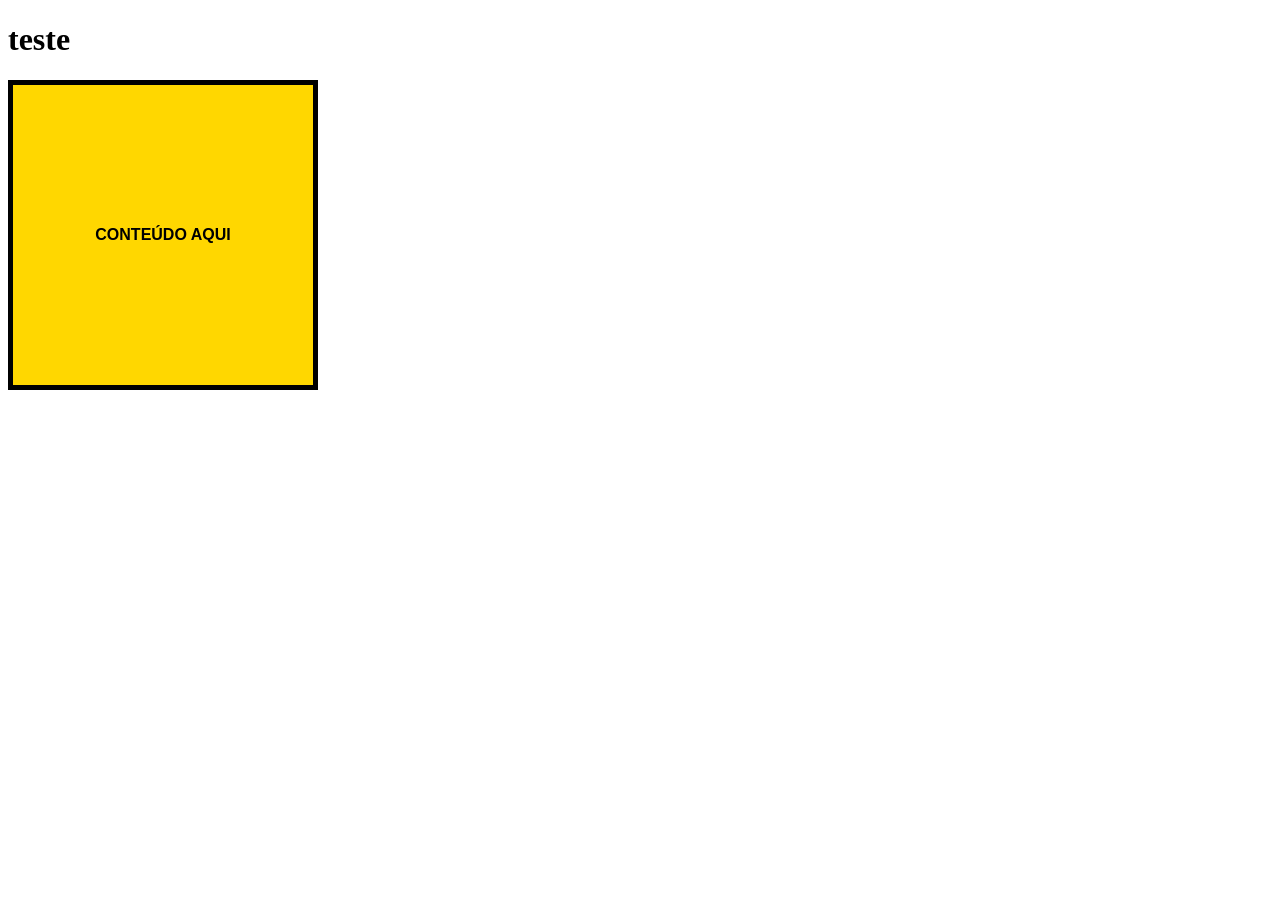
<file: teste.html>
<!DOCTYPE html>
<html lang="pt-br">
<head>
    <meta charset="UTF-8">
    <meta name="viewport" content="width=device-width, initial-scale=1.0">
    <title>Document</title>
      <style>
        /* O CSS fica aqui dentro do <style> */
        .caixa-quadrada {
            width: 300px;           /* Largura */
            height: 300px;          /* Altura igual para ser quadrado */
            background-color: gold; /* Cor do fundo */
            border: 5px solid black;/* Borda: largura, estilo e cor */
            
            /* Centraliza o conteúdo dentro do quadrado */
            display: flex;
            align-items: center;
            justify-content: center;
            font-family: sans-serif;
            font-weight: bold;
        }
    </style>
</head>
<body>
    <h1>teste</h1>
    <div class="caixa-quadrada">
        CONTEÚDO AQUI
    </div>
</body>
</html>
</file>
